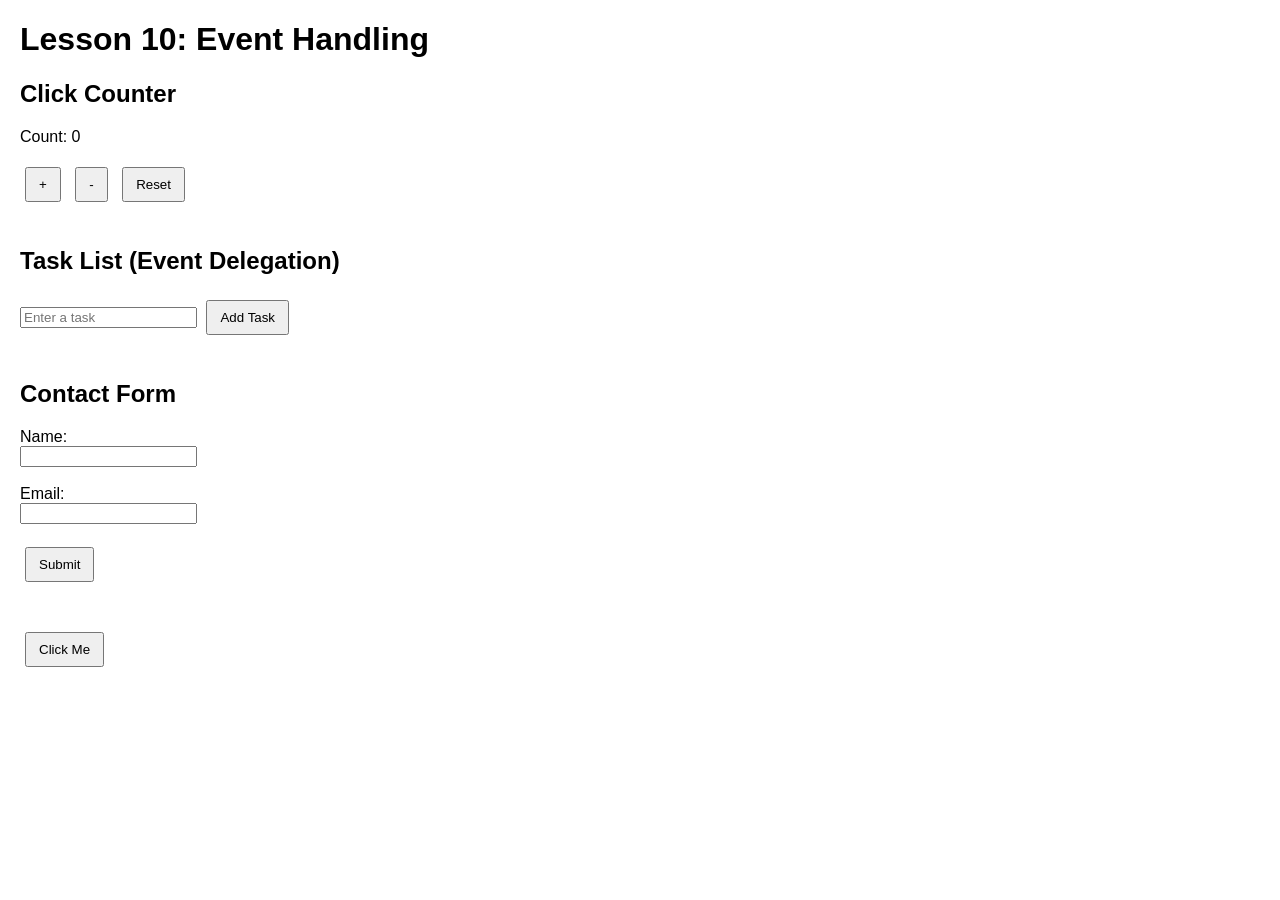
<file: task-10-events/index.html>
<!DOCTYPE html>
<html lang="en">
<head>
    <meta charset="UTF-8">
    <meta name="viewport" content="width=device-width, initial-scale=1.0">
    <title>Lesson 10 - Events</title>

    <style>
        body {
            font-family: Arial, sans-serif;
            margin: 20px;
        }

        section {
            margin-bottom: 40px;
        }

        button {
            margin: 5px;
            padding: 8px 12px;
        }

        .completed {
            text-decoration: line-through;
            color: gray;
        }

        .error {
            border: 2px solid red;
        }

        .error-message {
            color: red;
            font-size: 12px;
        }
    </style>
</head>
<body>

    <h1>Lesson 10: Event Handling</h1>

    <!-- ========================= -->
    <!-- CLICK COUNTER -->
    <!-- ========================= -->
    <section>
        <h2>Click Counter</h2>

        <p>Count: <span id="count">0</span></p>

        <button id="increase">+</button>
        <button id="decrease">-</button>
        <button id="reset">Reset</button>
    </section>

    <!-- ========================= -->
    <!-- TASK LIST -->
    <!-- ========================= -->
    <section>
        <h2>Task List (Event Delegation)</h2>

        <input type="text" id="task-input" placeholder="Enter a task">
        <button id="add-task">Add Task</button>

        <ul id="task-list"></ul>
    </section>

    <!-- ========================= -->
    <!-- CONTACT FORM -->
    <!-- ========================= -->
    <section>
        <h2>Contact Form</h2>

        <form id="contact-form">
            <div>
                <label>Name:</label><br>
                <input type="text" id="name" name="name" required>
            </div>

            <br>

            <div>
                <label>Email:</label><br>
                <input type="email" id="email" name="email" required>
            </div>

            <br>

            <button type="submit">Submit</button>
        </form>
    </section>

    <!-- ========================= -->
    <!-- SCRIPT -->
    <!-- ========================= -->
    <script src="events.js"></script>

</body>
</html>
</file>
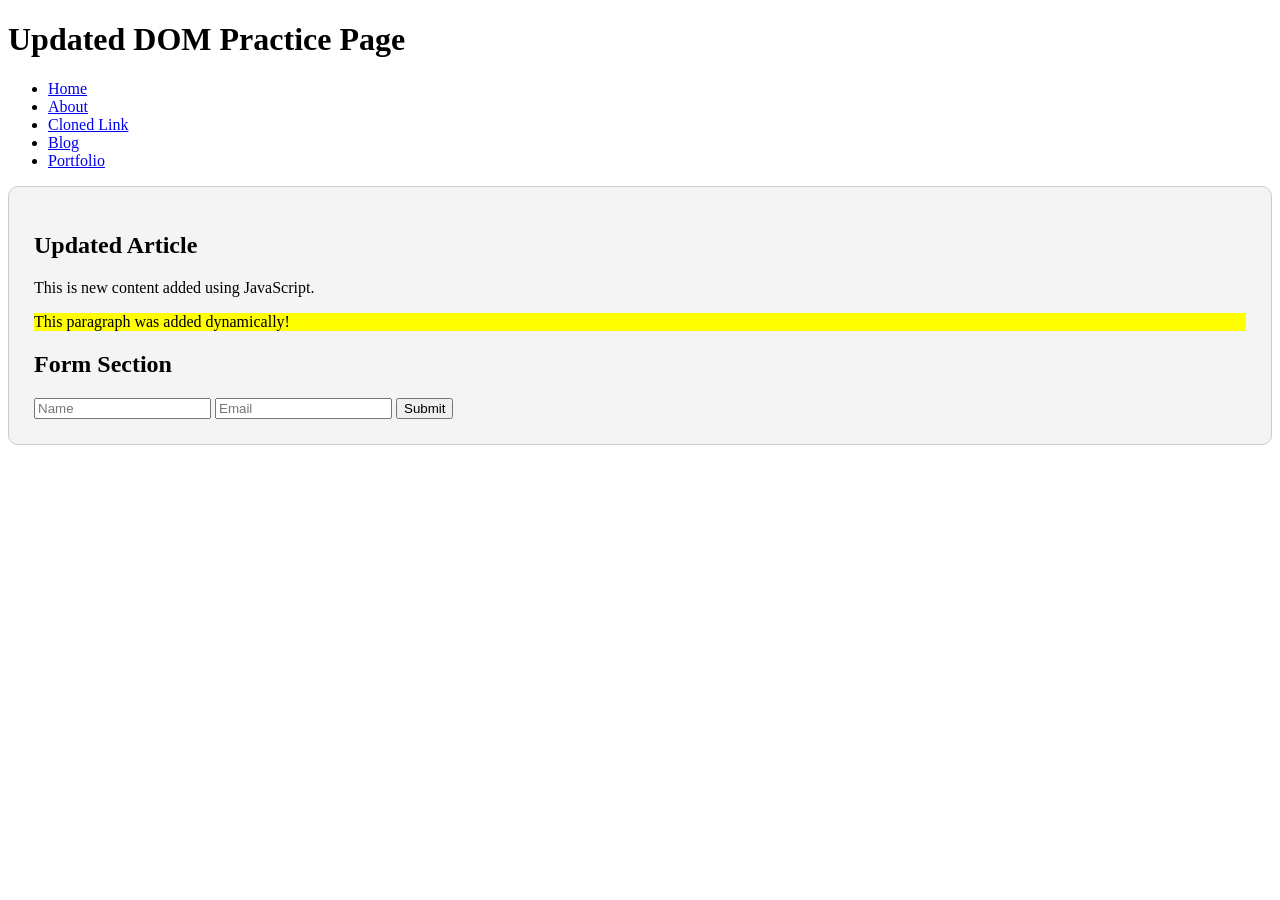
<file: task-9-dom/index.html>
<!DOCTYPE html>
<html lang="en">
<head>
    <meta charset="UTF-8">
    <title>DOM Practice</title>
    <style>
        .highlight { background-color: yellow; }
        .container { padding: 20px; border: 1px solid #ccc; }
    </style>
</head>
<body>
    <header id="main-header">
        <h1>DOM Practice</h1>
        <nav>
            <ul class="nav-list">
                <li><a href="#" class="nav-link">Home</a></li>
                <li><a href="#" class="nav-link">About</a></li>
                <li><a href="#" class="nav-link">Contact</a></li>
            </ul>
        </nav>
    </header>
    
    <main class="container">
        <article>
            <h2 class="title">Article Title</h2>
            <p class="content">This is the first paragraph.</p>
            <p class="content">This is the second paragraph.</p>
        </article>
        
        <section>
            <h2>Form Section</h2>
            <form id="contact-form">
                <input type="text" id="name" name="name" placeholder="Name">
                <input type="email" id="email" name="email" placeholder="Email">
                <button type="submit">Submit</button>
            </form>
        </section>
    </main>
    
    <footer>
        <p>&copy; 2026</p>
    </footer>
    
    <!-- IMPORTANT: Link your JS file here -->
    <script src="dom.js"></script>
</body>
</html>
</file>
